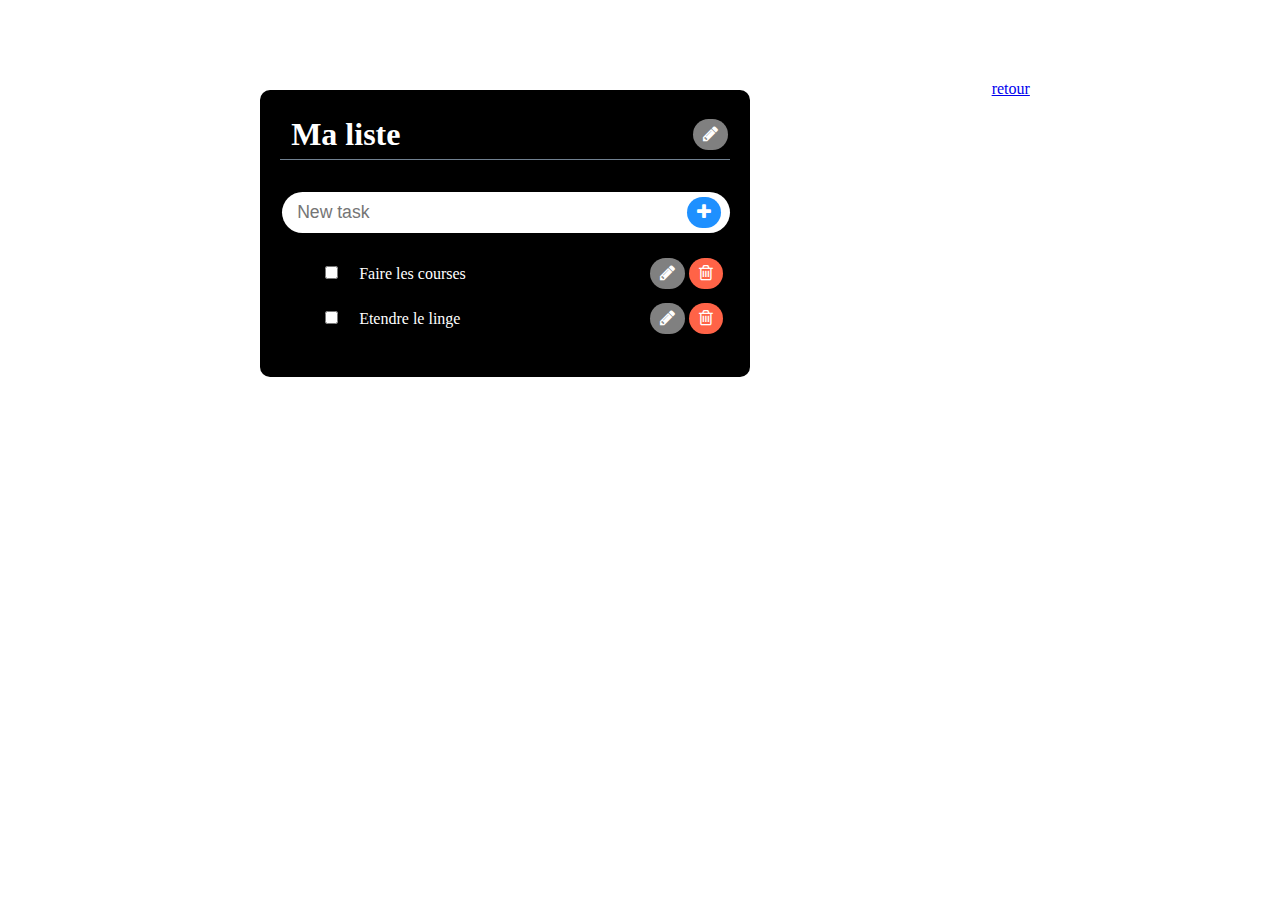
<file: todo.html>
<!DOCTYPE html>

<html>
<head>
  <title>To do</title>
  <link href="css/todo.css" rel="stylesheet">
  <link rel="stylesheet" href="https://cdnjs.cloudflare.com/ajax/libs/font-awesome/4.7.0/css/font-awesome.min.css">
</head>
<body>

    <div class="container flex lists">
  <div class="one_list">
    <div class="header_title">
      <span class="input_title">Ma liste</span>
      <button type="button" class="edit_title_button"><i class="fa fa-pencil" aria-hidden="true"></i></button>
    </div>
    <form id="add_task">
      <input type="text" id="input_task" name="input" placeholder="New task">
      <button type="button" id="add_button"><i class="fa fa-plus" aria-hidden="true"></i></button>
    </form>
    <div>
      <ul id="task_list">
        <li>
          <input type="checkbox">
          <span class="input">Faire les courses</span>
          <button type="button" class="edit_task_button"><i class="fa fa-pencil" aria-hidden="true"></i></button>
          <button type="button" class="delete"><i class="fa fa-trash-o" aria-hidden="true"></i></button>
        </li>
        <li>
          <input type="checkbox">
          <span class="input">Etendre le linge</span>
          <button type="button" class="edit_task_button"><i class="fa fa-pencil" aria-hidden="true"></i></button>
          <button type="button" class="delete"><i class="fa fa-trash-o" aria-hidden="true"></i></button>
        </li>
      </ul>	
      <h2 id="completed_title">Completé</h2>
      <ul id="completed_list"></ul>				
    </div>
  </div>
  <script src="js/todo.js" type="text/javascript"></script>
</body>
<a href="index.html">retour</a>

</html>
</file>
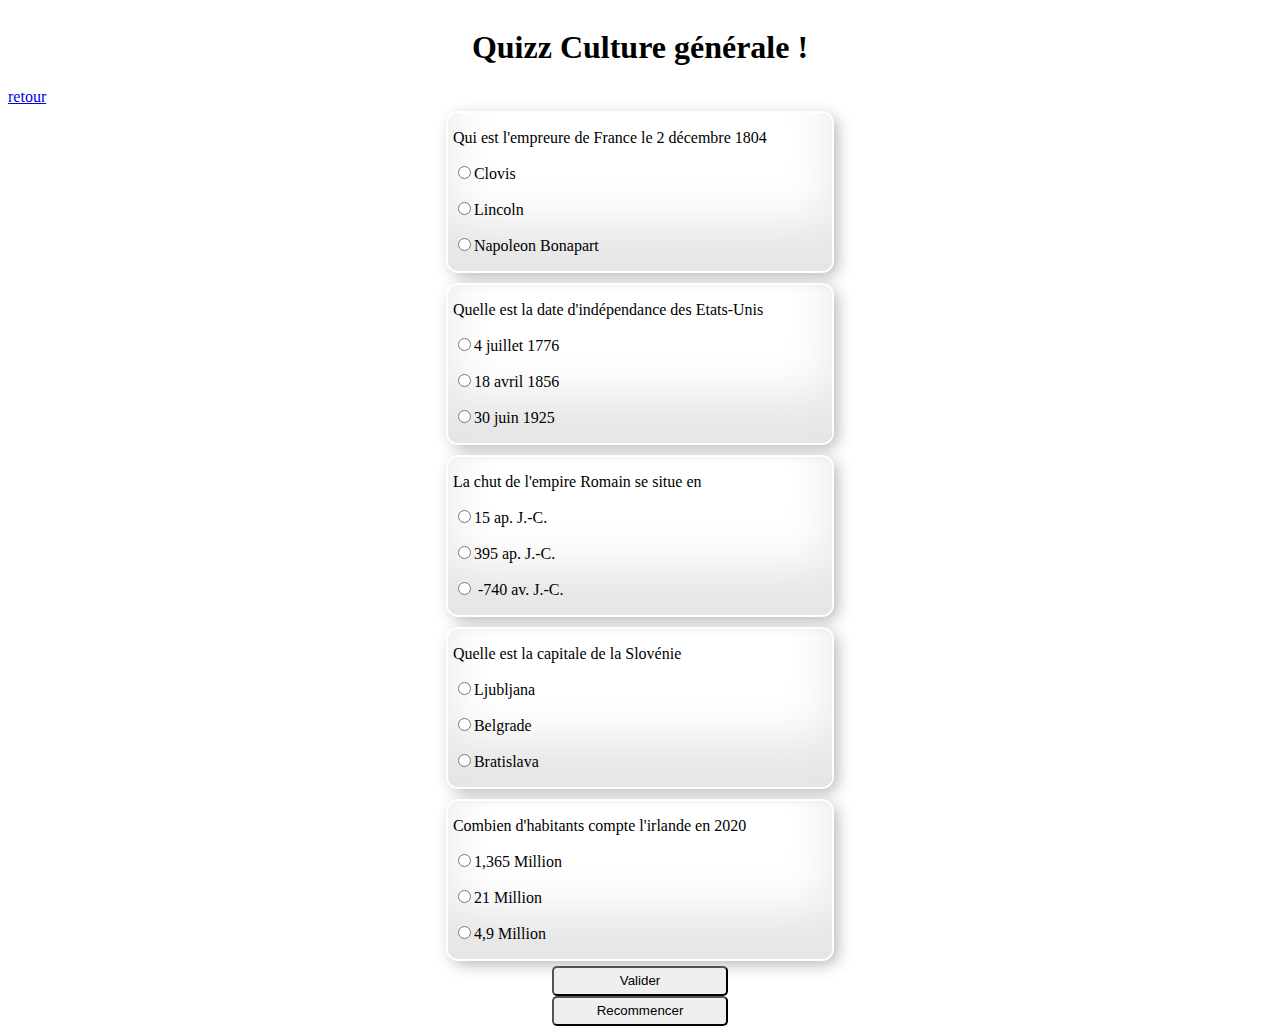
<file: Quiz/quize.html>
<!DOCTYPE html>
<html lang="en">
<head>
    <meta charset="UTF-8">
    <meta name="viewport" content="width=device-width, initial-scale=1.0">
    <title>Document</title>
    <link rel ="stylesheet" href="quize.css">
</head>
<body>

    <form name="monQuizz" id="monQuiz" >
        
      <div id="quiz">  
        <h1> Quizz Culture générale !</h1>
        <a href="../index.html">retour</a>
        <div class="question">
            <p>Qui est l'empreure de France le 2 décembre 1804 </p>
            <p><input type="radio" name ="question1" value ="Clovis">Clovis</p>
            <p><input type="radio" name ="question1" value ="Lincoln">Lincoln</p>
            <p><input type="radio" name ="question1" id="reponse-0" value ="Napoleon Bonapart">Napoleon Bonapart<Bonapart/p> 
       
        </div>

        <div class="question">
             <p>Quelle est la date d'indépendance des Etats-Unis </p>

             <p><input type="radio" name ="question2"  id ="reponse-1" value ="4 juillet 1776">4 juillet 1776</p>
             <p> <input type="radio" name ="question2" value ="18 avril 1856">18 avril 1856</p>
             <p> <input type="radio" name ="question2" value ="30 juin 1925">30 juin 1925</p>
       
        </div>

        <div class="question">
            <p>La chut de l'empire Romain se situe en </p>
            <p><input type="radio" name ="question3"  value ="15 ap. J.-C. ">15 ap. J.-C.</p>
            <p><input type="radio" name ="question3" id ="reponse-2" value ="395  ap. J.-C." >395  ap. J.-C.</p>
           <p>  <input type="radio" name ="question3" value ="-740 av. J.-C." > -740 av. J.-C.</p>
       
        </div>

        <div class="question">
            <p>Quelle est la capitale de la Slovénie  </p>
            <p><input type="radio" name ="question4"  id = "reponse-3" value =" Ljubljana">Ljubljana</p>
            <p><input type="radio" name ="question4" value ="Belgrade">Belgrade</p>
            <p><input type="radio" name ="question4" value ="Bratislava">Bratislava</p>
       
        </div>
        <div class="question">
            <p>Combien d'habitants compte l'irlande en 2020 </p>
            <p><input type="radio" name ="question5" id = "reponse-4" value =" 1,365 Million">1,365 Million</p>
            <p><input type="radio" name ="question5" value ="21 Million ">21 Million </p>
            <p><input type="radio" name ="question5" value ="4,9 Million">4,9 Million</p>
       
        </div>

        <input class="submit" type="submit" id="valider" value ="Valider">
        <input class="submit" type="button" id="recommencer" value ="Recommencer">
        
    </div>   

       </form>
      

       <script src="quize.js"></script>
    
</body>
</html>
</file>
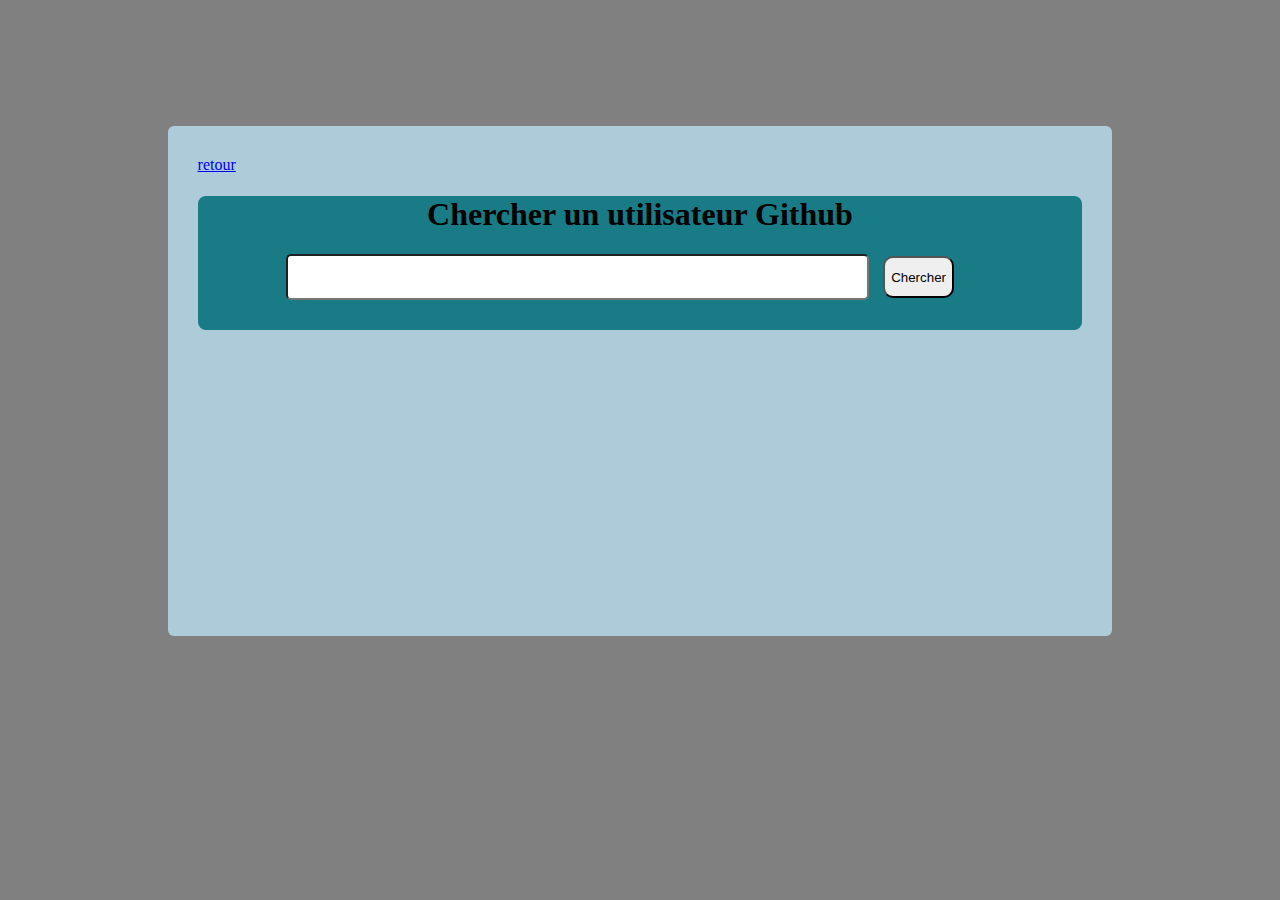
<file: UtilisateurGithub/utilisateurGithub.html>
<!DOCTYPE html>
<html lang="en">
<head>
    <meta charset="UTF-8">
    <meta name="viewport" content="width=device-width, initial-scale=1.0">
    <link rel="stylesheet" href="utilisateurGithub.css">
    
    <title>Document</title>

   
</head>
<body>

<div id="div-glob">
    <div id='glob'>
        <a href="../index.html">retour</a>
            <div class="center-div">

                    <h1>Chercher un utilisateur Github</h1>  
                    <form id="monFromulaire">
                         <input  id="chercherUtilisateur" type="text"   id="chercherUtilisateur">
                         <input type="submit" value ='Chercher' class="valider">             
                    </form>
            </div>   
           
            <div id="photo-profil"> </div>
            <div id="informations"></div>     
    </div>
</div>   

    <script src="utilisateurGithub.js"></script>
</body>
</html>
</file>
<file: css/todo.css>
p, button, input {
	font-size: 1.1em;
	padding: 5px 10px;
	margin: 2px;
}


li {
	padding: 5px;
	display: flex;
	align-items: baseline;
	color:white;
}

/* tapper un recherche */
input {
	font-size:1.1em;
	padding:10px 10px 10px 5px;
	border:none;
	background-color: black;
	color: white;
}

input:focus { 
	outline: none; 
}

span {
	width: 460px;
	margin-right: 10px;
	padding: 6px 11px;
}

span:focus { 
	outline: none;
	border: 1px solid slategrey; 
	border-radius: 5px;
	padding: 5px 10px;
}

.span_editable {
	outline: none;
	border: 1px solid slategrey; 
	border-radius: 5px;
	padding: 5px 10px;
}

.title_editable {
	outline: none;
	border: 1px solid slategrey; 
	border-radius: 5px;
	padding: 5px 10px;
}

.header_title {
	display: flex;
	align-items: center;
	border-bottom:1px solid slategrey;
	margin-bottom: 30px;
}

.input_title {
	font-size:2em;
	font-weight: bold;
	color: white;
}

.input_title:focus { 
	outline: none; 
}

.edit_task_button, .edit_title_button {
	background-color: grey;
	color: white;
	border: 0px;
	border-radius: 25px;
}

.edit_task_button:focus, .edit_title_button:focus, #add_button:focus { 
	outline: none; 
}

#input_task {
	width: 85%;
	color: black;
	background-color: white;
	border-radius: 25px;
	padding: 10px 50px 10px 15px;
}

#add_button {
	margin-left: -45px;
	background-color: dodgerblue;
	color: white;
	border: 0px;
	border-radius: 25px;
}

[type=checkbox] {
	margin: 0 10px 0 0;
}

.container {
	width: 80%;
	margin: auto;
	margin-top: 5em;
}

.flex {
	display: flex;
	justify-content: space-around;
	flex-wrap: wrap;
}

.one_list {
	width: 450px;
	background-color: black;
	border-radius: 10px;
	padding: 20px;
	margin: 10px;
}

/* barrer une tache done et griser */
.complete {
	text-decoration: line-through;
	color: gray;
}

.delete {
	background-color: tomato;
	color: white;
	border: 0px;
	border-radius: 25px;
}
</file>
<file: Quiz/quize.css>
#quiz {

    display: grid;
 

}
.question{
    
    border-radius: 10px;    
    padding-left:5px ;
    min-width: 30%;
    margin: 7px;

    margin-left: auto;
    margin-right: auto;
     box-shadow:
       inset 0 -3em 3em rgba(0,0,0,0.1),
             0 0  0 2px rgb(255,255,255),
             0.3em 0.3em 1em rgba(0,0,0,0.3);   
    
}
.bonneReponse{
    
    border-radius: 10px;    
    padding-left:5px ;
    min-width: 30%;
    margin: 7px;

    margin-left: auto;
    margin-right: auto;
    
    background-color:green;
    box-shadow:
    inset 0 -3em 3em rgba(0,0,0,0.1),
          0 0  0 2px rgb(255,255,255),
          0.3em 0.3em 1em rgba(0,0,0,0.3);
    
}
.mauvaiseReponse{
    
    border-radius: 10px;    
    padding-left:5px ;
    min-width: 30%;
    margin: 7px;

    margin-left: auto;
    margin-right: auto;
    
    background-color:red;
    box-shadow:
    inset 0 -3em 3em rgba(0,0,0,0.1),
          0 0  0 2px rgb(255,255,255),
          0.3em 0.3em 1em rgba(0,0,0,0.3);
    
}
#valider{
  
  width: 14%;
  height:30px ;
  border-radius:5px;
  margin-left: auto;
  margin-right: auto;
}

h1{
  margin-left: auto;
  margin-right: auto;
}


#recommencer{
    width: 14%;
    height:30px ;
    border-radius:5px;
    margin-left: auto;
    margin-right: auto;
  }
</file>
<file: UtilisateurGithub/utilisateurGithub.css>
h1{

    text-align: center;
}
.center-div
{
    background-color:#187B85;
    padding-bottom:30px ;
    border-radius: 8px;
  
}


body{

    background-color: gray;
  


}

#chercherUtilisateur{
    width: 65%;
    border-radius: 5px;
    margin-left:10%;
    height:40px;
    text-align: center;
}
.valider{
    height:42px;
    margin-left:10px;
    border-radius:10px;
}


#informations{
    background-color: #C3CA8C;
    width: 60%;
    min-height: 150px;
    border-radius: 8px;
    margin-left:15% ;
   /* margin-top: 50px;
    padding-top:30px ;*/
    margin-top: 90px;
    padding-top:20px;
    display: none;

    z-index:1;
}

#div-glob{
       
        display:flex;
        justify-content:center;
        align-items:center;
        margin-top: 10% ;
        height: 70%;


     

}
hr {
	height: none;
	border: none;
	border-top: 1px dashed grey;
}

#glob{
    justify-content:center;
    align-items : center ;
    width: 70%;
    height: 450px;
    background-color:#AECBD9;
    margin: 0 auto;
    padding:30px ;
    border-radius: 6px
}


.photo{
    width: 120px;
    border-radius: 50%;
   /* clip-path: ellipse(50% 50%);*/
}

/*
#photo-profil{
 min-width: 120px;
 min-height: 120px;

 background-color: black;
 


}
*/

.fig{
    margin-bottom:-165px;
    margin-left:35%;
    z-index:2;
}
.figcaption{
    text-align:left;
    padding-left:30px;
}
.follow{
    margin-top:20px;
    margin-left:30% ;
    padding:30px 0 20px 30px;
}
</file>
